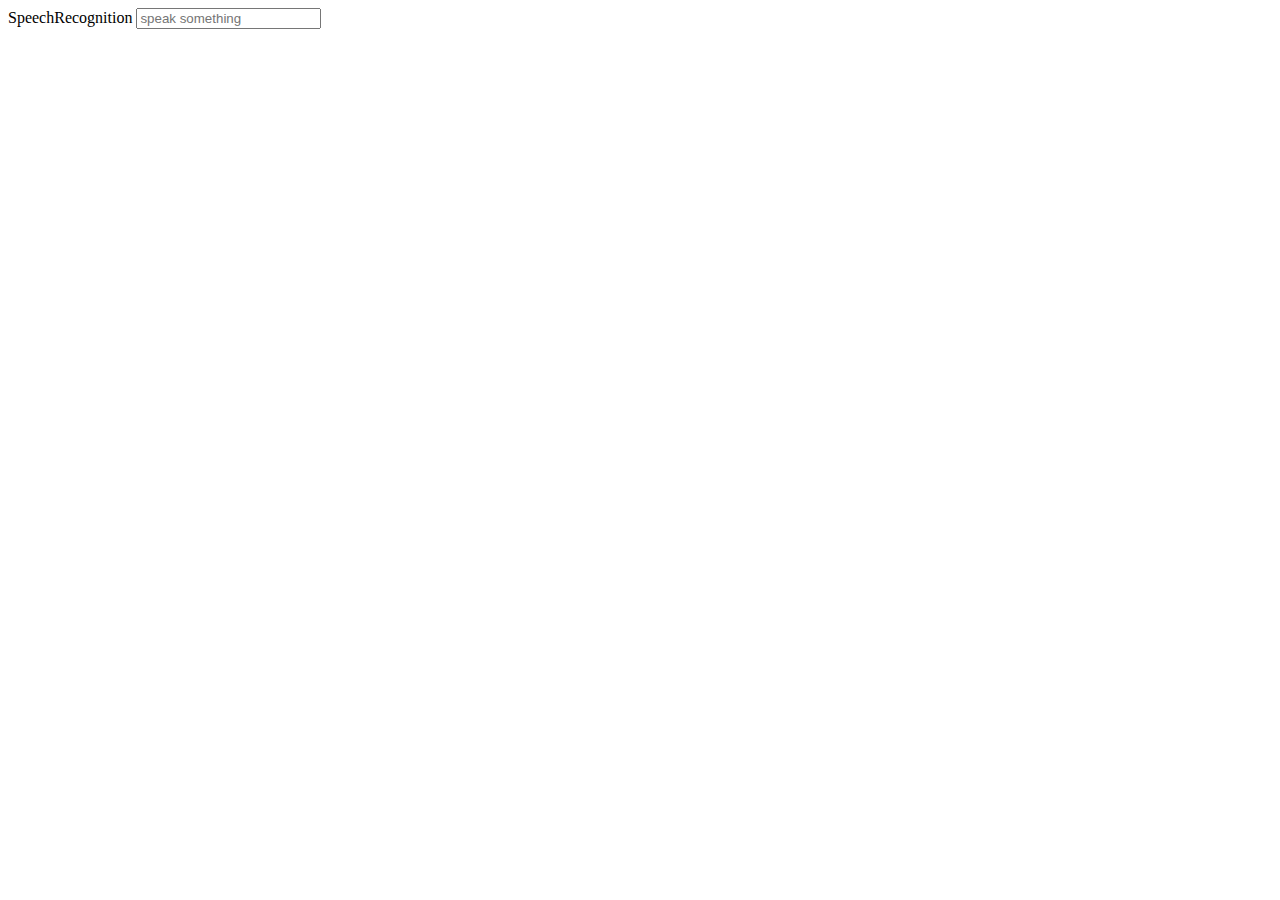
<file: mini project text to speech/app.html>
<!DOCTYPE html>
<html lang="en">

<head>
    <meta charset="UTF-8">
    <meta http-equiv="X-UA-Compatible" content="IE=edge">
    <meta name="viewport" content="width=device-width, initial-scale=1.0">
    <title>speechvoice</title>
</head>

<body>
    <label for="Speech recognition "> SpeechRecognition</label>
    <input type="text" name="" id="speechToText" placeholder="speak something" onclick="record()">
    <script>
        function record() {
            var recognitopn = new webkitSpeechRecognition();
            recognition.lang = "en-GB";
            recognition.onresult = function(event) {
                console.log(event);
                document.getElementById('speechToText').value = event.results[0][0].transcript;

            }
            recognitopn.start();
        }
    </script>
</body>

</html>
</file>
